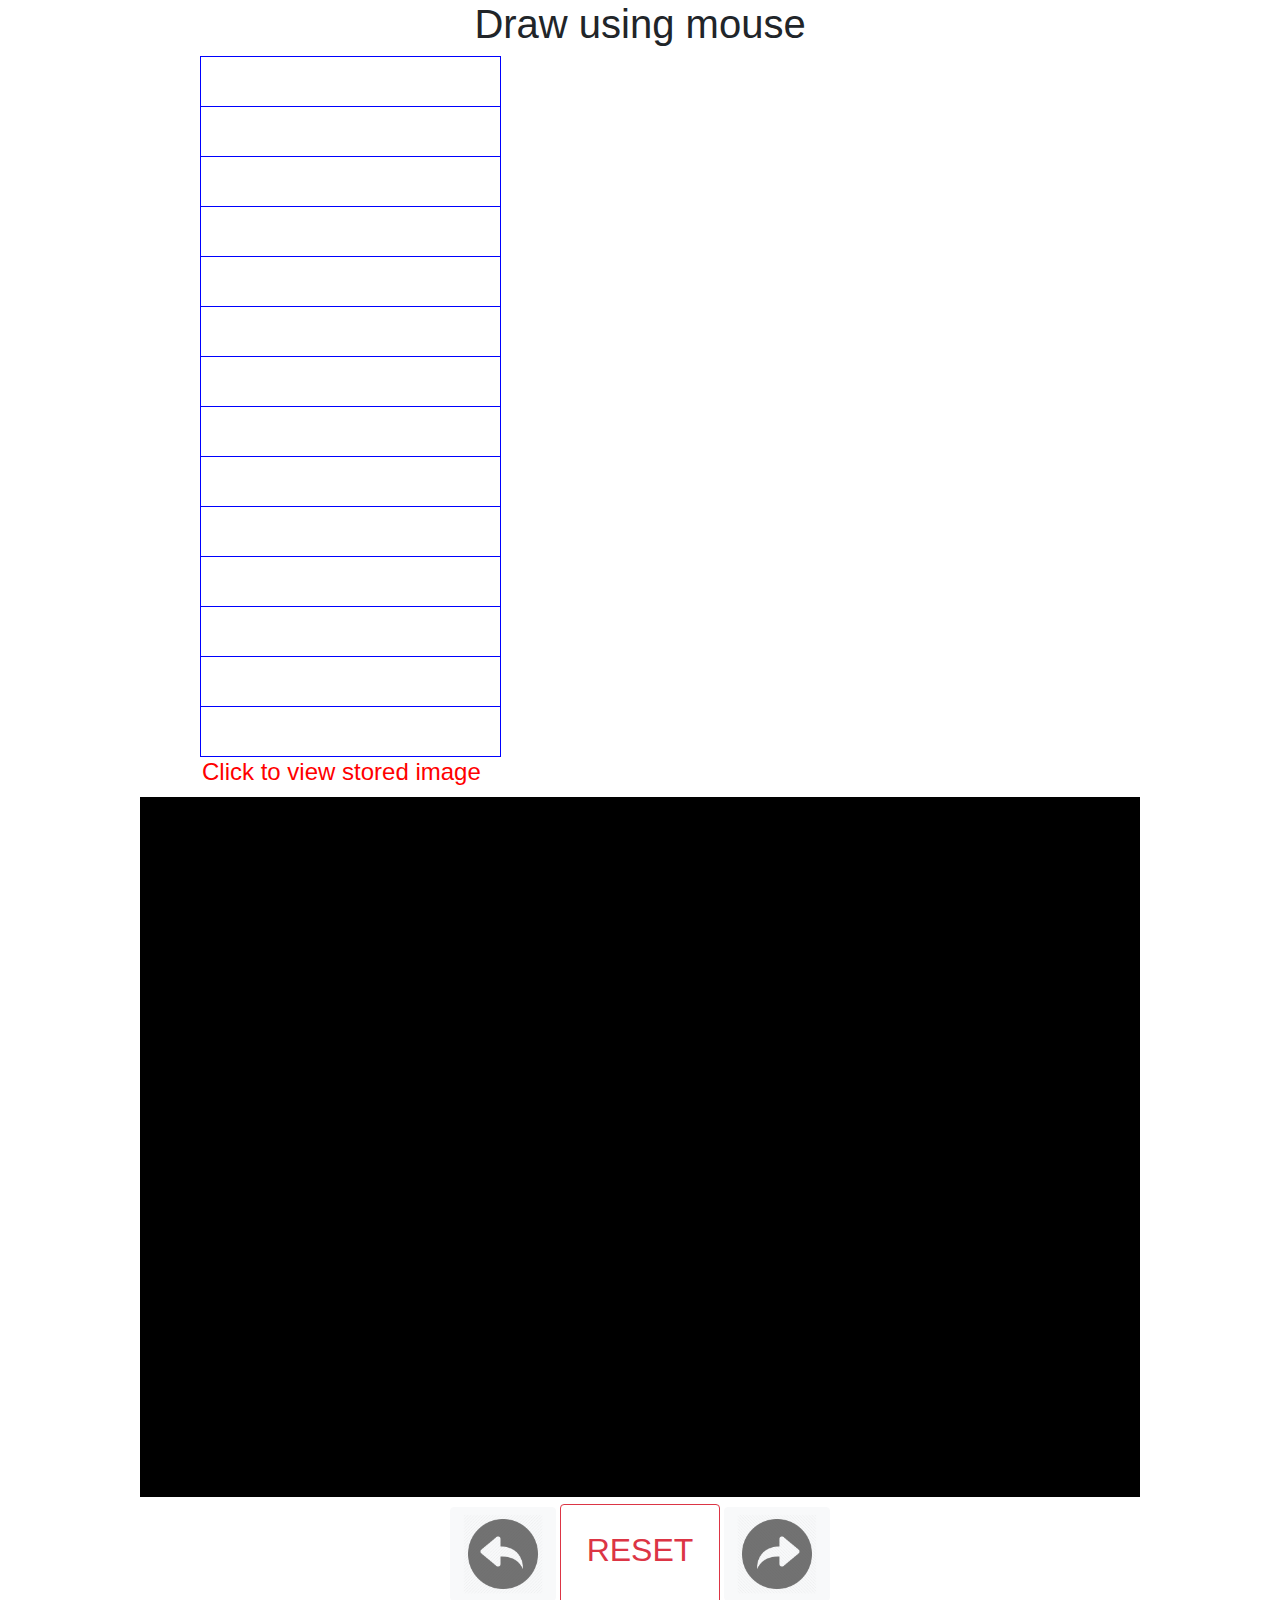
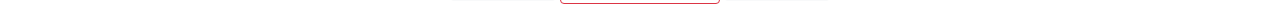
<file: Stack/index.html>
<!DOCTYPE html>
<html lang="en">
    <head>
        <meta charset="UTF-8">
        <meta name="viewport" content="width=device-width, initial-scale=1.0">
        <link rel="stylesheet" href="https://stackpath.bootstrapcdn.com/bootstrap/4.4.1/css/bootstrap.min.css" >
        <script src="https://ajax.googleapis.com/ajax/libs/jquery/3.4.1/jquery.min.js"></script>
        <script src="https://stackpath.bootstrapcdn.com/bootstrap/4.4.1/js/bootstrap.min.js" ></script>
        <title>STACK</title>

        <style>
            table , th , td{
                border: 1px solid blue;
            }
        </style>

    </head>

    <body>
        <div class = "text-center">
            <h1> Draw using mouse </h1>
        </div>
        <table id="stack" style = "float:left; margin-left: 200px;">
            <tr id="row" ><td id = "cell"style = "width:300px; height: 50px; " ></td></tr>
            
        </table>

        <center>
           
            <canvas id="paint"></canvas>
            <br>
           <button class = "btn btn-light" id="undo"><img src = "undo.png" style = "width:80px; height: 80px"alt="undo"></button>
           <button style = "height:100px; width:160px" type= "button" class= "btn btn-outline-danger" id="clear"><h2>RESET</h2></button>
          <button class = "btn btn-light" id ="redo"><img src = "undo.png" style ="width:80px; height:80px;  transform: scaleX(-1);" alt= "redo"></button>
        </center>
        <script src = "script.js"></script>
    </body>

</html>
</file>
